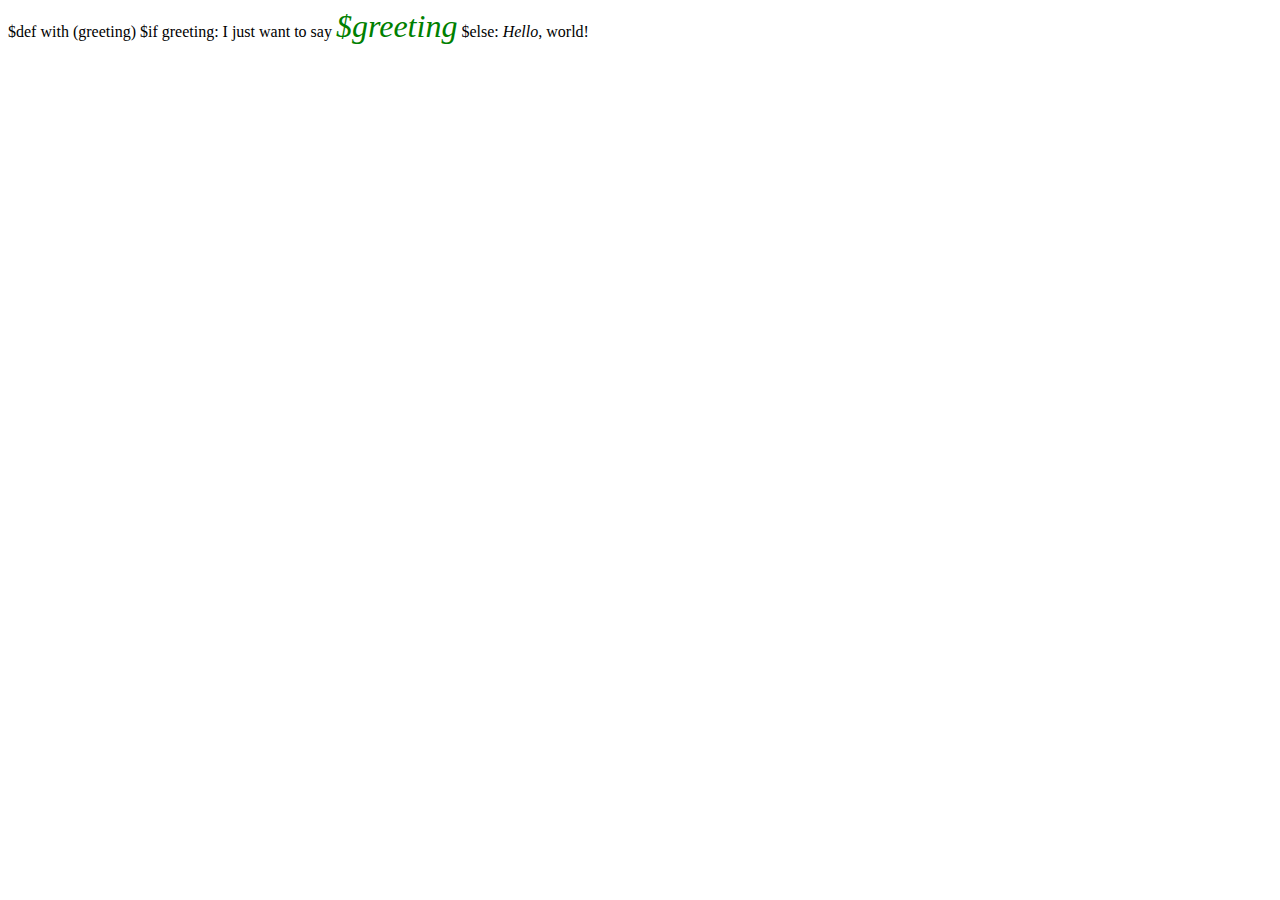
<file: ex50/templates/index.html>
$def with (greeting)

<html>
	<head>
		<title>Gothons of Planet Peral #25</title>
	</head>
	<body>
	
	$if greeting:
		I just want to say <em style="color: green; font-size: 2em;">$greeting</em>
	$else:
		<em>Hello</em>, world!
	
	</body>
</html>
</file>
